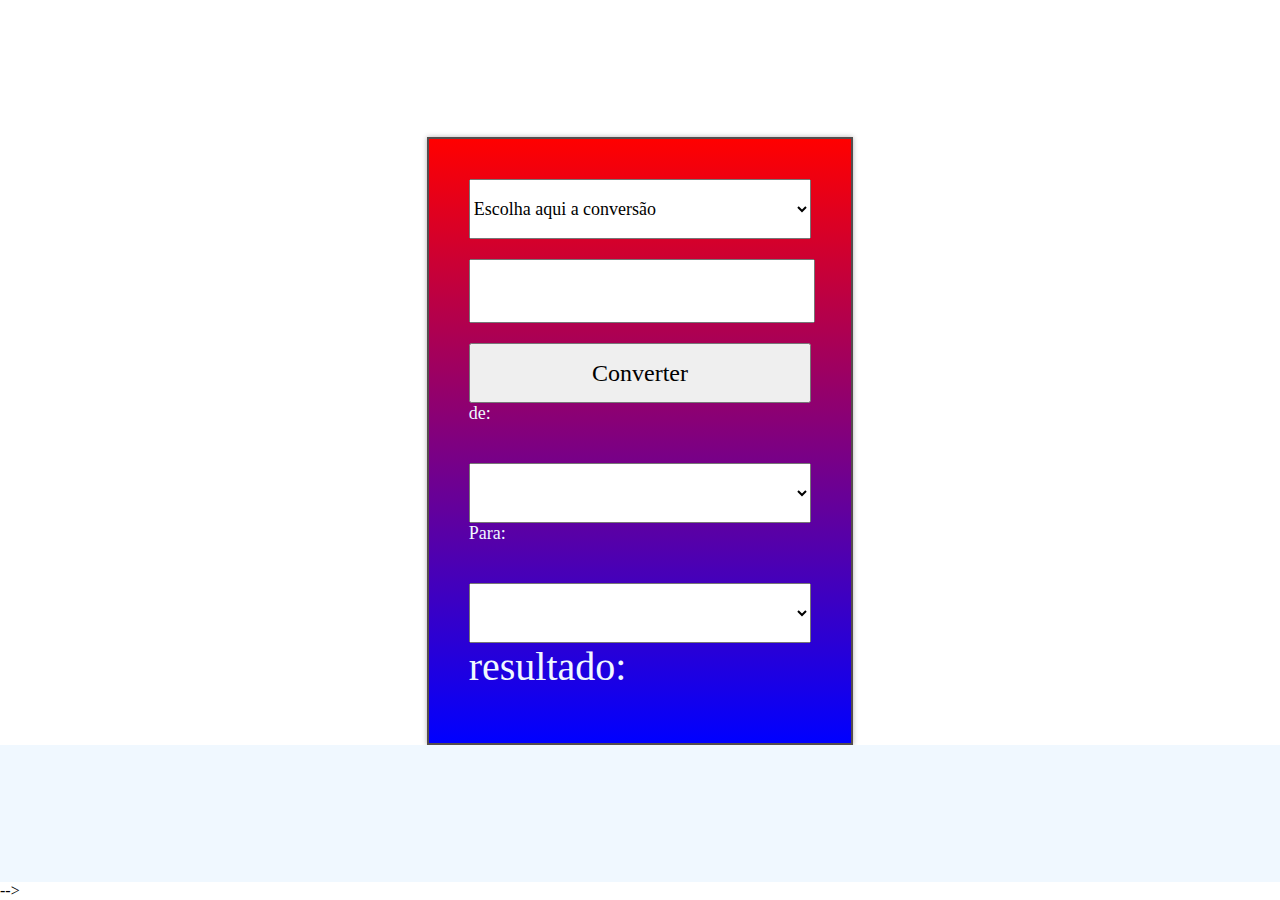
<file: index.html>
<!DOCTYPE html>
<html lang="en">
<head>
    <meta charset="UTF-8">
    <meta http-equiv="X-UA-Compatible" content="IE=edge">
    <meta name="viewport" content="width=device-width, initial-scale=1.0">
    <title>Document</title>
    <link rel="stylesheet" href="style.css">
</head>
<body>
    <div id="container">
        <div id="header"></div>
        <div id="sidebarL"></div>

        <!--codigo de conversão de temperartura -->
         <div id="content"> 

                <select id="opcao" onchange="redirect()">
                    <option id="opcao"value="">Escolha aqui a conversão</option>
                    <option id="opcao"value="medida">Medidas</option>
                    <option id="opcao"value="temperatura">Temperatura</option>
                    <option id="opcao"value="4"></option>
                </select>
            <form >
                <label for="tempInput" id="celsiuslabel"></label>
                <input type="number" id="tempInput" name="tempImput" required>
                <button id="alinha_botao"type="submit">Converter</button>
            </form>
            <label for="opcao" id="op1">de:</label>
                <select id="opcao">
                    <option id="opcao"value="1"></option>
                    <option id="opcao"value="2"></option>
                    <option id="opcao"value="3"></option>
                    <option id="opcao"value="4"></option>
                </select>
    
               <label for="opcao" id="op2">Para:</label>
                    <select id="opcao2">
                        <option id="opcao2"value="1"></option>
                        <option id="opcao2"value="2"></option>
                        <option id="opcao2"value="3"></option>
                        <option id="opcao"value="4"></option>
                    </select>    
           <div id="result">resultado:</div>
         </div> -->



        <div id="sidebarR"></div>
        <div id="footer"></div>
    </div>
    
    <script>
        function redirect() {
            const selectedOption = document.getElementById('opcao').value;
            if (selectedOption === 'temperatura') {
                window.location.href = 'temperatura.html';
            } else if (selectedOption === 'medida') {
                window.location.href = 'medida.html';
            }
        }
    </script>
</body>
</html>
</file>
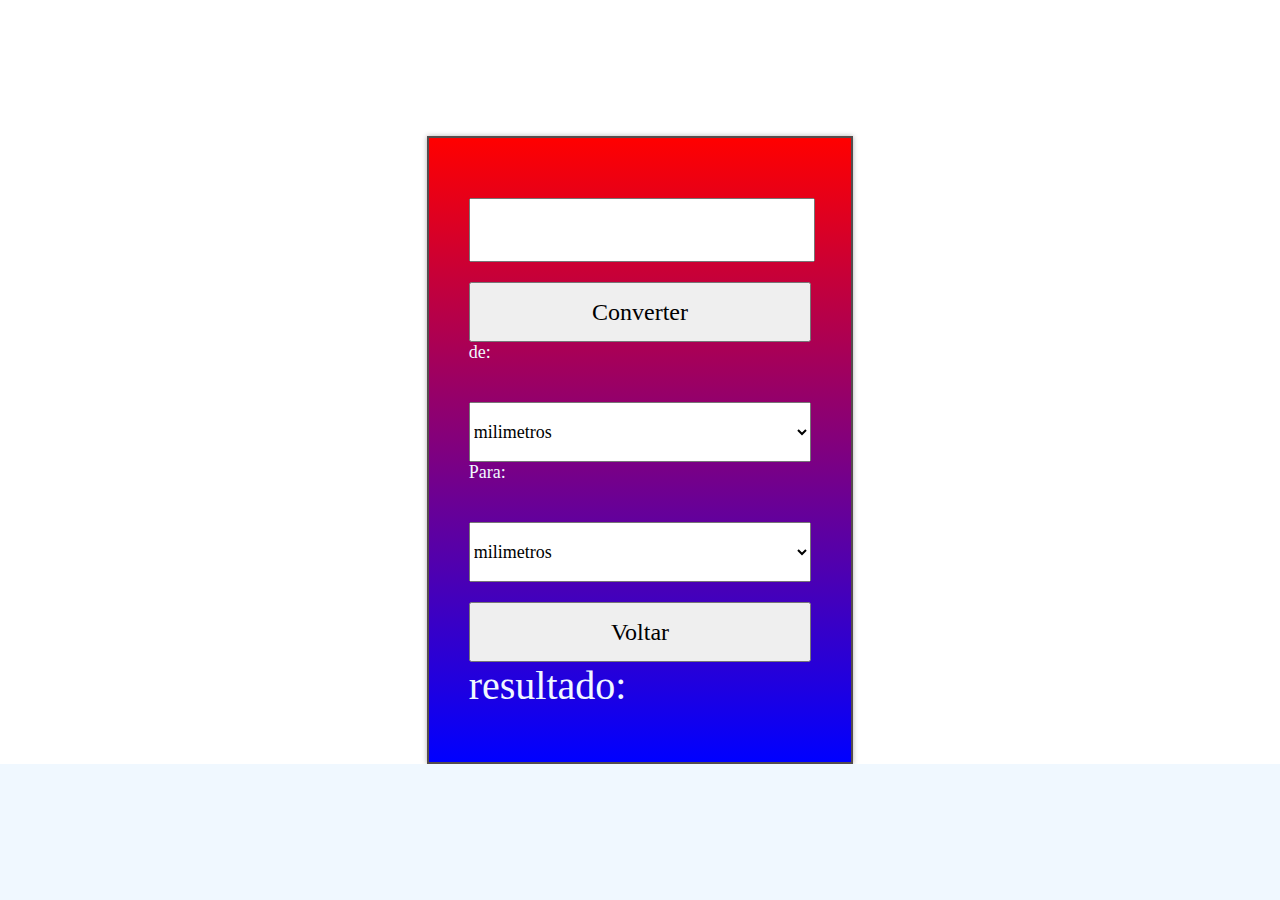
<file: medida.html>
<!DOCTYPE html>
<html lang="en">
<head>
    <meta charset="UTF-8">
    <meta http-equiv="X-UA-Compatible" content="IE=edge">
    <meta name="viewport" content="width=device-width, initial-scale=1.0">
    <title>Document</title>
    <link rel="stylesheet" href="style.css">
</head>
<body>
    <div id="container">
        <div id="header"></div>
        <div id="sidebarL"></div>

        <!--codigo de conversão de temperartura -->
         <div id="content"> <form>
            <label for="tempInput" id="celsiuslabel"></label>
            <input type="number" id="tempInput" name="tempImput" required>
            <button id="alinha_botao" type="submit">Converter</button>
        </form>
        <!--campos de seleções de opções de escolha-->
        <label for="opcao" id="op1">de:</label>
            <select id="opcao">
                <option id="opcao"value="1">milimetros</option>
                <option id="opcao"value="2">centimetros</option>
                <option id="opcao"value="3">metros</option>
                <option id="opcao"value="4">kilometros</option>
            </select>

           <label for="opcao" id="op2">Para:</label>
                <select id="opcao2">
                    <option id="opcao2"value="1">milimetros</option>
                    <option id="opcao2"value="2">centimetros</option>
                    <option id="opcao2"value="3">metros</option>
                    <option id="opcao"value="4">kilometros</option>
                </select>    
                <button id="alinha_botao" type="button" onclick="limparOpcaoSelecionada()">Voltar</button>

       <div id="result">resultado:</div>
          
    </div>
         
    


        <div id="sidebarR"></div>
        <div id="footer"></div>
    </div>

    <!--script de js que verificara as opções de entarda formando os emparceramentos-->
    <script>
        document.getElementById('content').addEventListener('submit', function(event) {
            event.preventDefault();

            var temperatura = parseFloat(document.getElementById('tempInput').value);
            var opcaoDe = parseInt(document.getElementById('opcao').value);
            var opcaoPara = parseInt(document.getElementById('opcao2').value);

            var resultado;

            switch (opcaoDe) {
                case 1: // milimetros
                    switch (opcaoPara) {
                        case 1: // 
                            resultado = temperatura;
                            break;
                        case 2: // milimetros para centimetros
                            resultado = temperatura/100; 
                            break;
                        case 3: // milimetros para metros
                            resultado = temperatura /1000;
                            break;
                        case 4: // milimetros para kilometros
                            resultado = temperatura /10000;
                            break;
                    }
                    break;
                case 2: // centimetros
                    switch (opcaoPara) {
                        case 1: // centimetros para milimetros
                            resultado = temperatura *10 ;
                            break;
                        case 2: // centimetros para centimetros
                            resultado = temperatura;
                            break;
                        case 3: // centimetros para metros
                            resultado = temperatura/100;
                            break;
                        case 4: // centimetros para kilometros
                            resultado = temperatura/100000 ;
                            break;
                    }
                    break;
                case 3: // metros
                    switch (opcaoPara) {
                        case 1: // metros para milimetros
                            resultado = temperatura /1000;
                            break;
                        case 2: // metros para centimetros
                            resultado = (temperatura /100) ;
                            break;
                        case 3: // metros para metros
                            resultado = temperatura;
                            break;
                        case 4: // metros para kilometros
                            resultado = temperatura/1000;
                            break;
                    }
                    break;
                case 4: // kilometros
                    switch (opcaoPara) {
                        case 1: // kilometros para milimetros
                            resultado = temperatura *1000000;
                            break;
                        case 2: // kilometros para centimetros
                            resultado = (temperatura*100000) 
                            break;
                        case 3: // kilometros para metros
                            resultado = (temperatura * 1000)
                            break;
                        case 4: // kilometros para kilometros
                            resultado = temperatura;
                            break;
                    }
                    break;
                    
                }

            document.getElementById('result').innerHTML =  resultado;
        });

    
    </script>

<script>
    function limparOpcaoSelecionada() {
        document.getElementById('opcao').value = "";
        window.location.href = "index.html";
    }
</script>
</body>
</html>
</file>
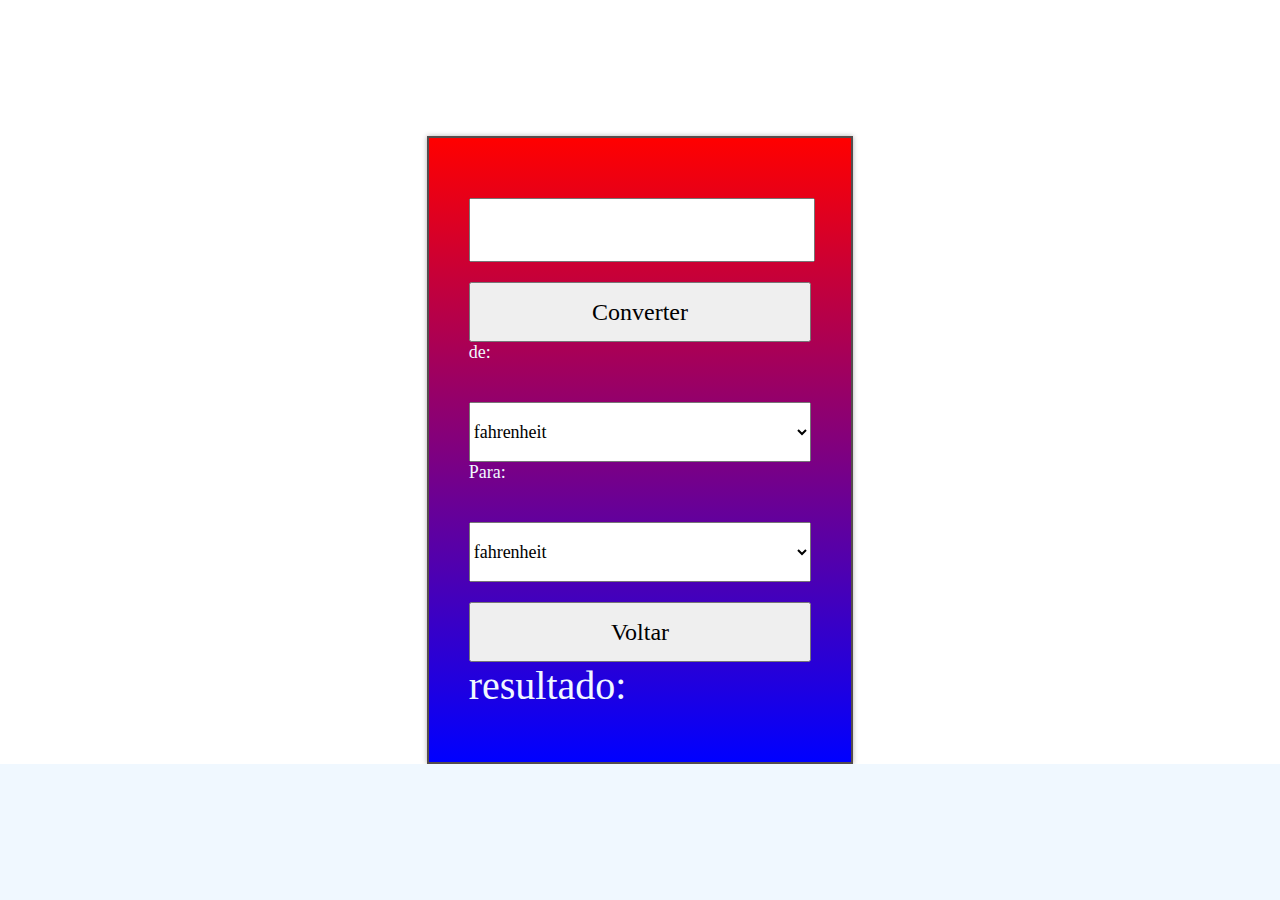
<file: temperatura.html>
<!DOCTYPE html>
<html lang="en">
<head>
    <meta charset="UTF-8">
    <meta http-equiv="X-UA-Compatible" content="IE=edge">
    <meta name="viewport" content="width=device-width, initial-scale=1.0">
    <title>Document</title>
    <link rel="stylesheet" href="style.css">
</head>
<body>
    <div id="container">
        <div id="header"></div>
        <div id="sidebarL"></div>

        <!--codigo de conversão de temperartura -->
         <div id="content">  <form >
            <label for="tempInput" id="celsiuslabel"></label>
            <input type="number" id="tempInput" name="tempImput" required>
            <button id="alinha_botao"type="submit">Converter</button>
        </form>
        <!--campos de seleções de opções de escolha-->
        <label for="opcao" id="op1">de:</label>
            <select id="opcao">
                <option id="opcao"value="1">fahrenheit</option>
                <option id="opcao"value="2">kelvin</option>
                <option id="opcao"value="3">Newton</option>
                <option id="opcao"value="4">Celsius</option>
            </select>

           <label for="opcao" id="op2">Para:</label>
                <select id="opcao2">
                    <option id="opcao2"value="1">fahrenheit</option>
                    <option id="opcao2"value="2">kelvin</option>
                    <option id="opcao2"value="3">Newton</option>
                    <option id="opcao"value="4">Celsius</option>
                </select>    
                <button id="alinha_botao" type="button" onclick="limparOpcaoSelecionada()">Voltar</button>

       <div id="result">resultado:</div>
          
    </div>
         
    


        <div id="sidebarR"></div>
        <div id="footer"></div>
    </div>

    <!--script de js que verificara as opções de entarda formando os emparceramentos-->
    <script>
        document.getElementById('content').addEventListener('submit', function(event) {
            event.preventDefault();

            var temperatura = parseFloat(document.getElementById('tempInput').value);
            var opcaoDe = parseInt(document.getElementById('opcao').value);
            var opcaoPara = parseInt(document.getElementById('opcao2').value);

            var resultado;

            switch (opcaoDe) {
                case 1: // Celsius
                    switch (opcaoPara) {
                        case 1: // Celsius para Celsius
                            resultado = temperatura;
                            break;
                        case 2: // Celsius para Fahrenheit
                            resultado = (temperatura * 9/5) + 32;
                            break;
                        case 3: // Celsius para Kelvin
                            resultado = temperatura + 273.15;
                            break;
                        case 4: // Celsius para Newton
                            resultado = temperatura * 33/100;
                            break;
                    }
                    break;
                case 2: // Fahrenheit
                    switch (opcaoPara) {
                        case 1: // Fahrenheit para Celsius
                            resultado = (temperatura - 32) * 5/9;
                            break;
                        case 2: // Fahrenheit para Fahrenheit
                            resultado = temperatura;
                            break;
                        case 3: // Fahrenheit para Kelvin
                            resultado = (temperatura - 32) * 5/9 + 273.15;
                            break;
                        case 4: // Fahrenheit para Newton
                            resultado = (temperatura - 32) * 5/9 * 33/100;
                            break;
                    }
                    break;
                case 3: // Kelvin
                    switch (opcaoPara) {
                        case 1: // Kelvin para Celsius
                            resultado = temperatura - 273.15;
                            break;
                        case 2: // Kelvin para Fahrenheit
                            resultado = (temperatura - 273.15) * 9/5 + 32;
                            break;
                        case 3: // Kelvin para Kelvin
                            resultado = temperatura;
                            break;
                        case 4: // Kelvin para Newton
                            resultado = (temperatura - 273.15) * 33/100;
                            break;
                    }
                    break;
                case 4: // Newton
                    switch (opcaoPara) {
                        case 1: // Newton para Celsius
                            resultado = temperatura * 100/33;
                            break;
                        case 2: // Newton para Fahrenheit
                            resultado = (temperatura * 100/33) * 9/5 + 32;
                            break;
                        case 3: // Newton para Kelvin
                            resultado = (temperatura * 100/33) + 273.15;
                            break;
                        case 4: // Newton para Newton
                            resultado = temperatura;
                            break;
                    }
                    break;
                    
                }

            document.getElementById('result').innerHTML =  resultado.toFixed(2)+"&deg";
        });

    
    </script>

<script>
    function limparOpcaoSelecionada() {
        document.getElementById('opcao').value = "";
        window.location.href = "index.html";
    }
</script>
</body>
</html>
</file>
<file: style.css>
* {
    margin: 0;
    padding: 0;
    text-decoration: none;
}

#container {
    display: grid;
    grid-template-areas:
        "header header header"
        "sidebarL content sidebarR"
        "footer footer footer";
    grid-template-rows: 1fr 3fr 1fr;
    grid-template-columns: 1fr 1fr 1fr;
    height: 100vh;
    
}
h1 {
    background: linear-gradient(to right, rgb(33, 33, 150), red);
    -webkit-background-clip: text; /* Para aplicar o gradiente no texto */
    -webkit-text-fill-color: transparent; /* Para manter o texto transparente */
}

#header {
    
    grid-area: header;
}

#sidebarL {
   
    grid-area: sidebarL;
}
#sidebarR {
    
    grid-area: sidebarR;
}

#footer {
    background-color: aliceblue;
    grid-area: footer;
}

#content {
display: flex;
align-items: center;
flex-direction: column;
padding: 40px;
background: linear-gradient(to bottom,red, blue);
border: 2px solid rgb(85, 77, 77);
box-shadow: 0px 0px 5px rgba(0, 0, 0, 0.3); /* Adiciona uma sombra */
}
#tempInput {
    margin-top: 20px;
    font-family: 'Times New Roman', Times, serif;
    font-size:40px;
    color: red;
    width: 100%;
    height: 60px;
}
#alinha_botao {
    margin-top: 20px;
    font-family: 'Times New Roman', Times, serif;
    font-size:x-large;
    color: black;
    width: 100%;
    height: 60px;
    
}
#opcao {
    margin-top: 0px;
    font-family: 'Times New Roman', Times, serif;
    font-size: large;
   
    width: 100%;
    height: 60px;
}
#opcao2 {
    margin-top: 0px;
    font-family: 'Times New Roman', Times, serif;
    font-size: large;
    
    width: 100%;
    height: 60px;
}

#op2 {
    margin-top: 0px;
    font-family: 'Times New Roman', Times, serif;
    font-size: large;
   color: aliceblue;
    width: 100%;
    height: 60px;
}

#op1 {
    margin-top: 0px;
    font-family: 'Times New Roman', Times, serif;
    font-size: large;
    color: aliceblue;
    width: 100%;
    height: 60px;
}
#result {
    margin-top: 0px;
    font-family: 'Times New Roman', Times, serif;
    font-size: 40px;
  color: aliceblue;
    width: 100%;
    height: 60px;
    justify-items: center;
}
</file>
